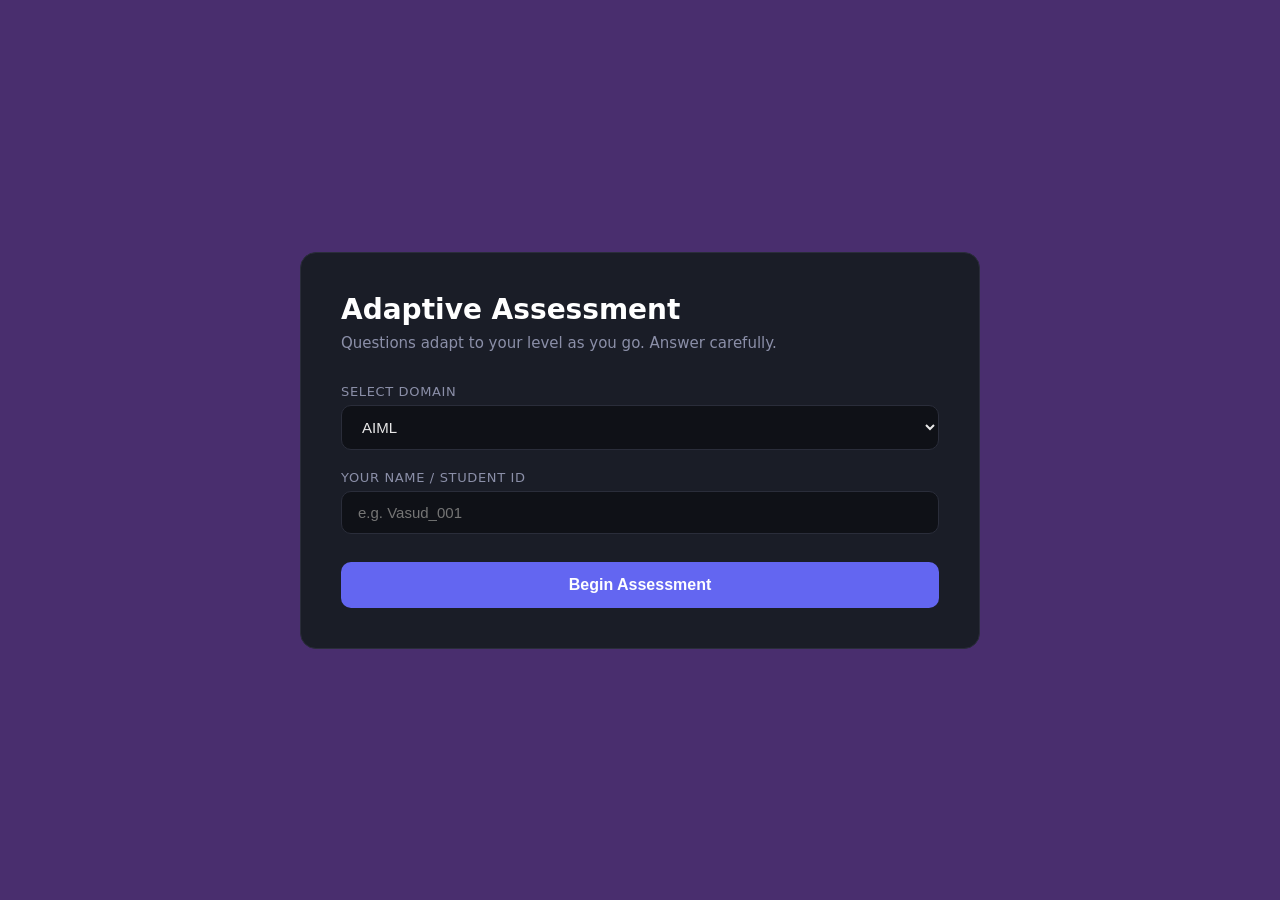
<file: Ai_models/exam.html>
<!DOCTYPE html>
<html lang="en">
<head>
  <meta charset="UTF-8" />
  <meta name="viewport" content="width=device-width, initial-scale=1.0"/>
  <title>Adaptive Assessment</title>
  <style>
    * { box-sizing: border-box; margin: 0; padding: 0; }

    body {
      font-family: 'Segoe UI', system-ui, sans-serif;
      background: #492e6e;
      color: #e8e8e8;
      min-height: 100vh;
      display: flex;
      align-items: center;
      justify-content: center;
      padding: 24px;
    }

    .card {
      background: #1a1d27;
      border: 1px solid #2a2d3a;
      border-radius: 16px;
      padding: 40px;
      width: 100%;
      max-width: 680px;
    }

    /* --- Start Screen --- */
    #start-screen h1 {
      font-size: 28px;
      font-weight: 700;
      margin-bottom: 8px;
      color: #ffffff;
    }

    #start-screen p {
      color: #8b8fa8;
      margin-bottom: 32px;
      font-size: 15px;
    }

    label {
      display: block;
      font-size: 13px;
      color: #8b8fa8;
      margin-bottom: 6px;
      text-transform: uppercase;
      letter-spacing: 0.05em;
    }

    select, input {
      width: 100%;
      padding: 12px 16px;
      background: #0f1117;
      border: 1px solid #2a2d3a;
      border-radius: 10px;
      color: #e8e8e8;
      font-size: 15px;
      margin-bottom: 20px;
      outline: none;
      transition: border-color 0.2s;
    }

    select:focus, input:focus {
      border-color: #6366f1;
    }

    .btn-primary {
      width: 100%;
      padding: 14px;
      background: #6366f1;
      color: white;
      border: none;
      border-radius: 10px;
      font-size: 16px;
      font-weight: 600;
      cursor: pointer;
      transition: background 0.2s;
    }

    .btn-primary:hover { background: #5254cc; }
    .btn-primary:disabled { background: #3a3d55; cursor: not-allowed; }

    /* --- Quiz Screen --- */
    #quiz-screen { display: none; }

    .meta-row {
      display: flex;
      justify-content: space-between;
      align-items: center;
      margin-bottom: 28px;
    }

    .band-badge {
      background: #6366f120;
      border: 1px solid #6366f140;
      color: #a5b4fc;
      padding: 4px 12px;
      border-radius: 20px;
      font-size: 13px;
      font-weight: 600;
    }

    .score-label {
      font-size: 13px;
      color: #8b8fa8;
    }

    .question-text {
      font-size: 19px;
      font-weight: 500;
      line-height: 1.6;
      color: #ffffff;
      margin-bottom: 28px;
    }

    .options-grid {
      display: grid;
      gap: 12px;
      margin-bottom: 24px;
    }

    .option-btn {
      display: flex;
      align-items: flex-start;
      gap: 14px;
      padding: 16px 18px;
      background: #0f1117;
      border: 1px solid #2a2d3a;
      border-radius: 12px;
      color: #e8e8e8;
      font-size: 15px;
      text-align: left;
      cursor: pointer;
      transition: all 0.15s;
      line-height: 1.5;
    }

    .option-btn:hover:not(:disabled) {
      border-color: #6366f1;
      background: #6366f110;
    }

    .option-btn .letter {
      min-width: 26px;
      height: 26px;
      border-radius: 6px;
      background: #2a2d3a;
      display: flex;
      align-items: center;
      justify-content: center;
      font-size: 13px;
      font-weight: 700;
      color: #8b8fa8;
      flex-shrink: 0;
    }

    .option-btn.correct {
      border-color: #22c55e;
      background: #22c55e10;
    }

    .option-btn.correct .letter {
      background: #22c55e;
      color: white;
    }

    .option-btn.wrong {
      border-color: #ef4444;
      background: #ef444410;
    }

    .option-btn.wrong .letter {
      background: #ef4444;
      color: white;
    }

    .option-btn:disabled { cursor: default; }

    .feedback-row {
      display: none;
      align-items: center;
      gap: 10px;
      margin-bottom: 20px;
      font-size: 15px;
      font-weight: 500;
    }

    .feedback-row.correct { color: #22c55e; }
    .feedback-row.wrong { color: #ef4444; }

    .next-btn {
      width: 100%;
      padding: 14px;
      background: #1a1d27;
      border: 1px solid #6366f1;
      color: #a5b4fc;
      border-radius: 10px;
      font-size: 15px;
      font-weight: 600;
      cursor: pointer;
      display: none;
      transition: all 0.2s;
    }

    .next-btn:hover { background: #6366f120; }

    /* --- Report Screen --- */
    #report-screen { display: none; }

    #report-screen h2 {
      font-size: 22px;
      font-weight: 700;
      color: #fff;
      margin-bottom: 6px;
    }

    .score-big {
      font-size: 56px;
      font-weight: 800;
      color: #6366f1;
      line-height: 1;
      margin: 20px 0 4px;
    }

    .performance-label {
      font-size: 18px;
      font-weight: 600;
      color: #a5b4fc;
      margin-bottom: 28px;
    }

    .stats-grid {
      display: grid;
      grid-template-columns: 1fr 1fr;
      gap: 12px;
      margin-bottom: 28px;
    }

    .stat-box {
      background: #0f1117;
      border: 1px solid #2a2d3a;
      border-radius: 12px;
      padding: 16px;
    }

    .stat-box .stat-label {
      font-size: 12px;
      color: #8b8fa8;
      text-transform: uppercase;
      letter-spacing: 0.05em;
      margin-bottom: 6px;
    }

    .stat-box .stat-value {
      font-size: 18px;
      font-weight: 700;
      color: #ffffff;
    }

    .section-title {
      font-size: 13px;
      color: #8b8fa8;
      text-transform: uppercase;
      letter-spacing: 0.05em;
      margin-bottom: 12px;
    }

    .breakdown-item {
      display: flex;
      justify-content: space-between;
      align-items: center;
      padding: 10px 0;
      border-bottom: 1px solid #2a2d3a;
      font-size: 14px;
    }

    .breakdown-item:last-child { border-bottom: none; }

    .breakdown-item .topic-name { color: #e8e8e8; }

    .breakdown-item .topic-score {
      font-weight: 600;
      color: #a5b4fc;
    }

    .highlight-box {
      display: flex;
      gap: 12px;
      margin-bottom: 24px;
    }

    .highlight {
      flex: 1;
      background: #0f1117;
      border: 1px solid #2a2d3a;
      border-radius: 12px;
      padding: 14px;
    }

    .highlight .hl-label {
      font-size: 11px;
      color: #8b8fa8;
      text-transform: uppercase;
      letter-spacing: 0.05em;
      margin-bottom: 4px;
    }

    .highlight.strong { border-color: #22c55e40; }
    .highlight.strong .hl-value { color: #22c55e; }
    .highlight.weak { border-color: #ef444440; }
    .highlight.weak .hl-value { color: #ef4444; }

    .hl-value {
      font-size: 15px;
      font-weight: 600;
    }

    .loading {
      text-align: center;
      color: #8b8fa8;
      padding: 20px;
      font-size: 15px;
    }

    .error-msg {
      color: #ef4444;
      font-size: 14px;
      margin-top: 8px;
    }
  </style>
</head>
<body>
<div class="card">

  <!-- START SCREEN -->
  <div id="start-screen">
    <h1>Adaptive Assessment</h1>
    <p>Questions adapt to your level as you go. Answer carefully.</p>

    <label for="domain-select">Select Domain</label>
    <select id="domain-select">
      <option value="AIML">AIML</option>
      <option value="Data Analyst">Data Analyst</option>
      <option value="Full Stack MERN">Full Stack MERN</option>
      <option value="DevOps">DevOps</option>
      <option value="Aptitude">Aptitude</option>
    </select>

    <label for="name-input">Your Name / Student ID</label>
    <input type="text" id="name-input" placeholder="e.g. Vasud_001" />

    <div id="start-error" class="error-msg"></div>
    <button class="btn-primary" onclick="startTest()">Begin Assessment</button>
  </div>

  <!-- QUIZ SCREEN -->
  <div id="quiz-screen">
    <div class="meta-row">
      <span class="band-badge" id="band-label">Intermediate</span>
      <span class="score-label" id="score-counter">0 / 0</span>
    </div>

    <div class="question-text" id="question-text">Loading...</div>

    <div class="options-grid" id="options-grid"></div>

    <div class="feedback-row" id="feedback-row">
      <span id="feedback-text"></span>
    </div>

    <button class="next-btn" id="next-btn" onclick="loadNextQuestion()">
      Next Question →
    </button>

    <button class="btn-primary" id="finish-btn"
      style="display:none; margin-top:12px; background:#22c55e"
      onclick="finishTest()">
      Finish & See Report
    </button>
  </div>

  <!-- REPORT SCREEN -->
  <div id="report-screen">
    <h2>Assessment Complete</h2>

    <div class="score-big" id="report-score">—</div>
    <div class="performance-label" id="report-label">—</div>

    <div class="stats-grid">
      <div class="stat-box">
        <div class="stat-label">Correct</div>
        <div class="stat-value" id="report-correct">—</div>
      </div>
      <div class="stat-box">
        <div class="stat-label">Final Band</div>
        <div class="stat-value" id="report-band">—</div>
      </div>
    </div>

    <div class="highlight-box">
      <div class="highlight strong">
        <div class="hl-label">Strongest Topic</div>
        <div class="hl-value" id="report-strongest">—</div>
      </div>
      <div class="highlight weak">
        <div class="hl-label">Weakest Topic</div>
        <div class="hl-value" id="report-weakest">—</div>
      </div>
    </div>

    <div class="section-title">Topic Breakdown</div>
    <div id="topic-breakdown"></div>

    <button class="btn-primary" style="margin-top:28px" onclick="location.reload()">
      Take Another Test
    </button>
  </div>

</div>

<script>
  const API = "http://127.0.0.1:8000";  // change this to your ngrok URL when sharing

  let sessionId = null;
  let currentQuestion = null;
  let totalAnswered = 0;
  let totalCorrect = 0;
  let pendingNext = null;  // next question returned from submit_answer
  let questionCount = 0;
  const MAX_QUESTIONS = 10;

  async function startTest() {
    const domain = document.getElementById("domain-select").value;
    const name = document.getElementById("name-input").value.trim() || "student";
    document.getElementById("start-error").textContent = "";

    try {
      const res = await fetch(`${API}/start_test`, {
        method: "POST",
        headers: { "Content-Type": "application/json" },
        body: JSON.stringify({ domain, start_band: "Intermediate" })
      });

      if (!res.ok) {
        const err = await res.json();
        document.getElementById("start-error").textContent = err.detail || "Failed to start test.";
        return;
      }

      const data = await res.json();
      sessionId = data.session_id;
      currentQuestion = data.question;
      questionCount = 1;

      document.getElementById("start-screen").style.display = "none";
      document.getElementById("quiz-screen").style.display = "block";
      renderQuestion(currentQuestion);

    } catch (e) {
      document.getElementById("start-error").textContent = "Cannot connect to API. Is the server running?";
    }
  }

  function renderQuestion(q) {
    document.getElementById("band-label").textContent = q.band;
    document.getElementById("score-counter").textContent =
      `${totalCorrect} / ${totalAnswered} correct`;
    document.getElementById("question-text").textContent = q.question;

    const letters = ["a", "b", "c", "d"];
    const optionTexts = [q.option_a, q.option_b, q.option_c, q.option_d];
    const grid = document.getElementById("options-grid");
    grid.innerHTML = "";

    optionTexts.forEach((text, i) => {
      const btn = document.createElement("button");
      btn.className = "option-btn";
      btn.innerHTML = `<span class="letter">${letters[i].toUpperCase()}</span> ${text}`;
      btn.onclick = () => submitAnswer(letters[i], btn);
      grid.appendChild(btn);
    });

    document.getElementById("feedback-row").style.display = "none";
    document.getElementById("next-btn").style.display = "none";
    document.getElementById("finish-btn").style.display = "none";
  }

  async function submitAnswer(letter, clickedBtn) {
    // Disable all option buttons immediately
    document.querySelectorAll(".option-btn").forEach(b => b.disabled = true);

    try {
      const res = await fetch(`${API}/submit_answer`, {
        method: "POST",
        headers: { "Content-Type": "application/json" },
        body: JSON.stringify({ session_id: sessionId, answer: letter })
      });

      const data = await res.json();
      totalAnswered++;

      const feedback = document.getElementById("feedback-row");
      const feedbackText = document.getElementById("feedback-text");

      if (data.was_correct) {
        totalCorrect++;
        clickedBtn.classList.add("correct");
        feedbackText.textContent = "✓ Correct! Moving to a harder question.";
        feedback.className = "feedback-row correct";
      } else {
        clickedBtn.classList.add("wrong");
        feedbackText.textContent = `✗ Incorrect. Correct answer was ${data.correct_answer.toUpperCase()}.`;
        feedback.className = "feedback-row wrong";

        // Highlight the correct option
        const letters = ["a", "b", "c", "d"];
        document.querySelectorAll(".option-btn").forEach((btn, i) => {
          if (letters[i] === data.correct_answer) btn.classList.add("correct");
        });
      }

      feedback.style.display = "flex";
      pendingNext = data.next_question;

      // Show next or finish button
      if (questionCount >= MAX_QUESTIONS || !pendingNext) {
        document.getElementById("finish-btn").style.display = "block";
      } else {
        document.getElementById("next-btn").style.display = "block";
      }

    } catch (e) {
      alert("Error submitting answer. Check the server is running.");
    }
  }

  function loadNextQuestion() {
    if (!pendingNext) { finishTest(); return; }
    questionCount++;
    currentQuestion = pendingNext;
    pendingNext = null;
    renderQuestion(currentQuestion);
  }

  async function finishTest() {
    document.getElementById("quiz-screen").style.display = "none";
    document.getElementById("report-screen").style.display = "block";
    document.getElementById("topic-breakdown").innerHTML =
      '<div class="loading">Generating report...</div>';

    try {
      const res = await fetch(`${API}/get_report/${sessionId}`);
      const data = await res.json();

      document.getElementById("report-score").textContent = `${data.score_percent}%`;
      document.getElementById("report-label").textContent = data.performance_label;
      document.getElementById("report-correct").textContent =
        `${data.correct_answers} / ${data.total_questions}`;
      document.getElementById("report-band").textContent = data.final_difficulty_band;
      document.getElementById("report-strongest").textContent = data.strongest_topic;
      document.getElementById("report-weakest").textContent = data.weakest_topic;

      const breakdown = document.getElementById("topic-breakdown");
      breakdown.innerHTML = "";
      for (const [topic, stats] of Object.entries(data.topic_breakdown)) {
        breakdown.innerHTML += `
          <div class="breakdown-item">
            <span class="topic-name">${topic}</span>
            <span class="topic-score">${stats.correct}/${stats.total} (${stats.score_percent}%)</span>
          </div>`;
      }
    } catch (e) {
      document.getElementById("topic-breakdown").innerHTML =
        '<div class="error-msg">Could not load report. Try again.</div>';
    }
  }
</script>
</body>
</html>
</file>
